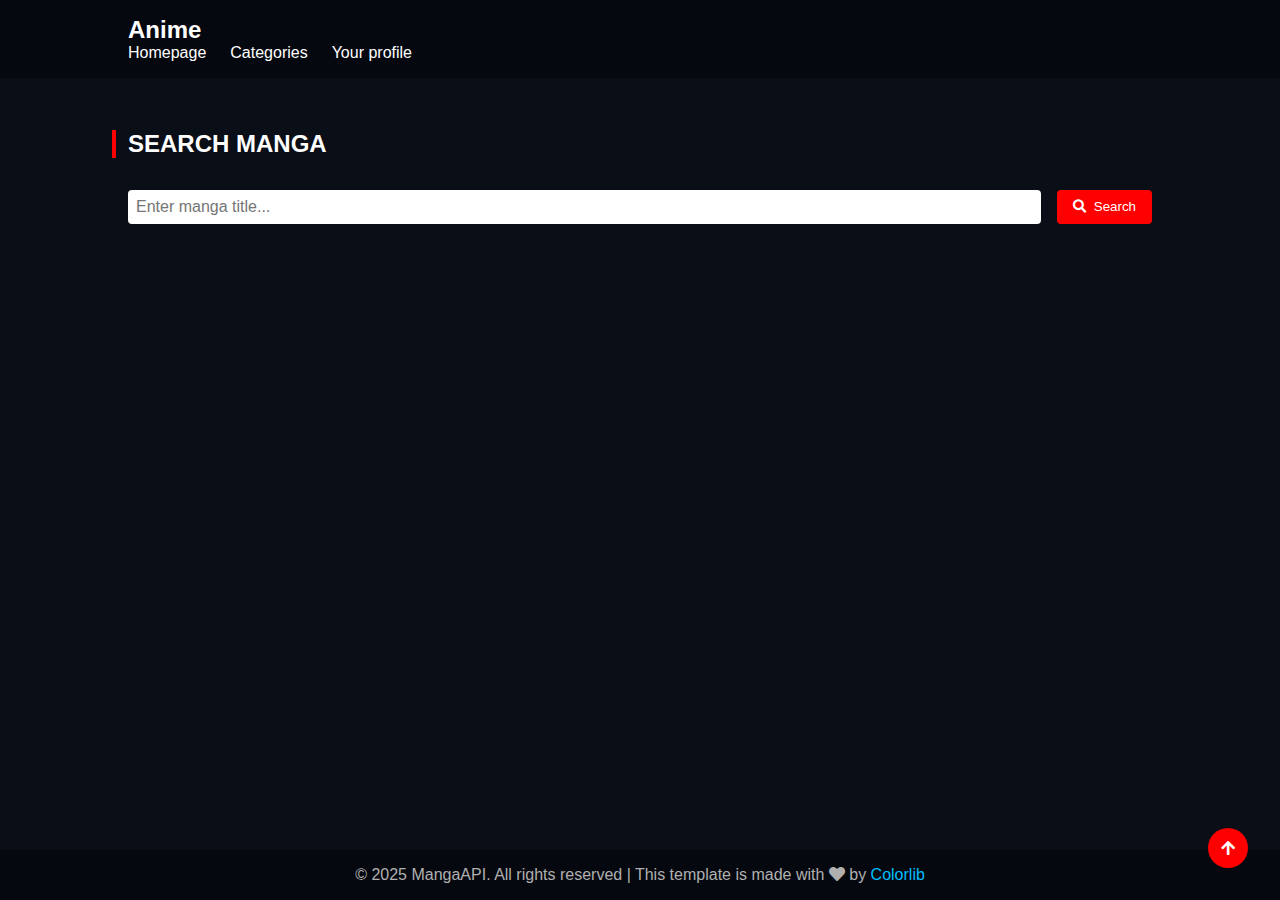
<file: Search.html>
<!DOCTYPE html>
<html lang="en">
<head>
    <meta charset="UTF-8">
    <meta name="viewport" content="width=device-width, initial-scale=1.0">
    <title>Search Manga</title>
    <link rel="stylesheet" href="https://cdnjs.cloudflare.com/ajax/libs/font-awesome/5.15.4/css/all.min.css">
    <style>
        body {
            font-family: Arial, sans-serif;
            margin: 0;
            padding: 0;
            background-color: #0A0E17;
            color: #FFFFFF;
        }

        .container {
            width: 80%;
            margin: 0 auto;
        }

        header {
            background-color: #05080F;
            padding: 1rem 0;
            display: flex;
            justify-content: space-between;
            align-items: center;
        }

        header .logo {
            font-size: 1.5rem;
            font-weight: bold;
        }

        header nav ul {
            list-style: none;
            margin: 0;
            padding: 0;
            display: flex;
            gap: 1.5rem;
        }

        header nav ul li a {
            color: #FFFFFF;
            text-decoration: none;
        }

        header nav ul li a.active {
            color: #FF0000;
        }

        .search-section {
            padding: 2rem 0;
        }

        .search-section h2 {
            font-size: 1.5rem;
            position: relative;
            display: inline-block;
            margin-bottom: 2rem;
        }

        .search-section h2::before {
            content: '';
            position: absolute;
            left: -1rem;
            top: 0;
            height: 100%;
            width: 4px;
            background-color: #FF0000;
        }

        .search-bar {
            display: flex;
            gap: 1rem;
            margin-bottom: 2rem;
        }

        #search-input {
            flex: 1;
            padding: 0.5rem;
            font-size: 1rem;
            background-color: #FFFFFF;
            border: none;
            border-radius: 4px;
            color: #000000;
        }

        .main__button {
            padding: 0.5rem 1rem;
            background-color: #FF0000;
            color: #FFFFFF;
            border: none;
            border-radius: 4px;
            cursor: pointer;
            display: flex;
            align-items: center;
            gap: 0.5rem;
        }

        .main__button:hover {
            background-color: #CC0000;
        }

        .search-results {
            display: flex;
            flex-direction: column;
            gap: 1rem;
        }

        .search-item {
            display: flex;
            align-items: center;
            background-color: #FFFFFF;
            padding: 1rem;
            border-radius: 4px;
            color: #000000;
        }

        .search-item img {
            width: 50px;
            height: 50px;
            object-fit: cover;
            margin-right: 1rem;
        }

        .search-item .info {
            flex: 1;
        }

        .search-item a {
            color: #FF0000;
            text-decoration: none;
            font-weight: bold;
        }

        .search-item span {
            color: #666666;
        }

        footer {
            background-color: #05080F;
            padding: 1rem 0;
            text-align: center;
            position: fixed;
            bottom: 0;
            width: 100%;
        }

        footer p {
            margin: 0;
            color: #B0B0B0;
        }

        footer a {
            color: #00BFFF;
            text-decoration: none;
        }

        .back-to-top {
            position: fixed;
            bottom: 2rem;
            right: 2rem;
            background-color: #FF0000;
            color: #FFFFFF;
            width: 40px;
            height: 40px;
            border-radius: 50%;
            display: flex;
            align-items: center;
            justify-content: center;
            cursor: pointer;
        }
    </style>
</head>
<body>
    <header>
        <div class="container">
            <div class="logo">Anime</div>
            <nav>
                <ul>
                    <li><a href="./index.html">Homepage</a></li>
                    <li><a href="./categories.html">Categories</a></li>
                    <li><a href="./profile.html">Your profile</a></li>
                </ul>
            </nav>
        </div>
    </header>

    <section class="search-section">
        <div class="container">
            <h2>SEARCH MANGA</h2>
            <div class="search-bar">
                <input type="text" id="search-input" placeholder="Enter manga title...">
                <button class="main__button" id="search-btn"><i class="fas fa-search"></i> Search</button>
            </div>
            <div id="search-results" class="search-results">
                <!-- Kết quả tìm kiếm sẽ được hiển thị ở đây -->
            </div>
        </div>
    </section>

    <footer>
        <div class="container">
            <p>© 2025 MangaAPI. All rights reserved | This template is made with <i class="fas fa-heart"></i> by <a href="#">Colorlib</a></p>
        </div>
    </footer>

    <div class="back-to-top">
        <i class="fas fa-arrow-up"></i>
    </div>

    <script src="js/search.js"></script>
</body>
</html>
</file>
